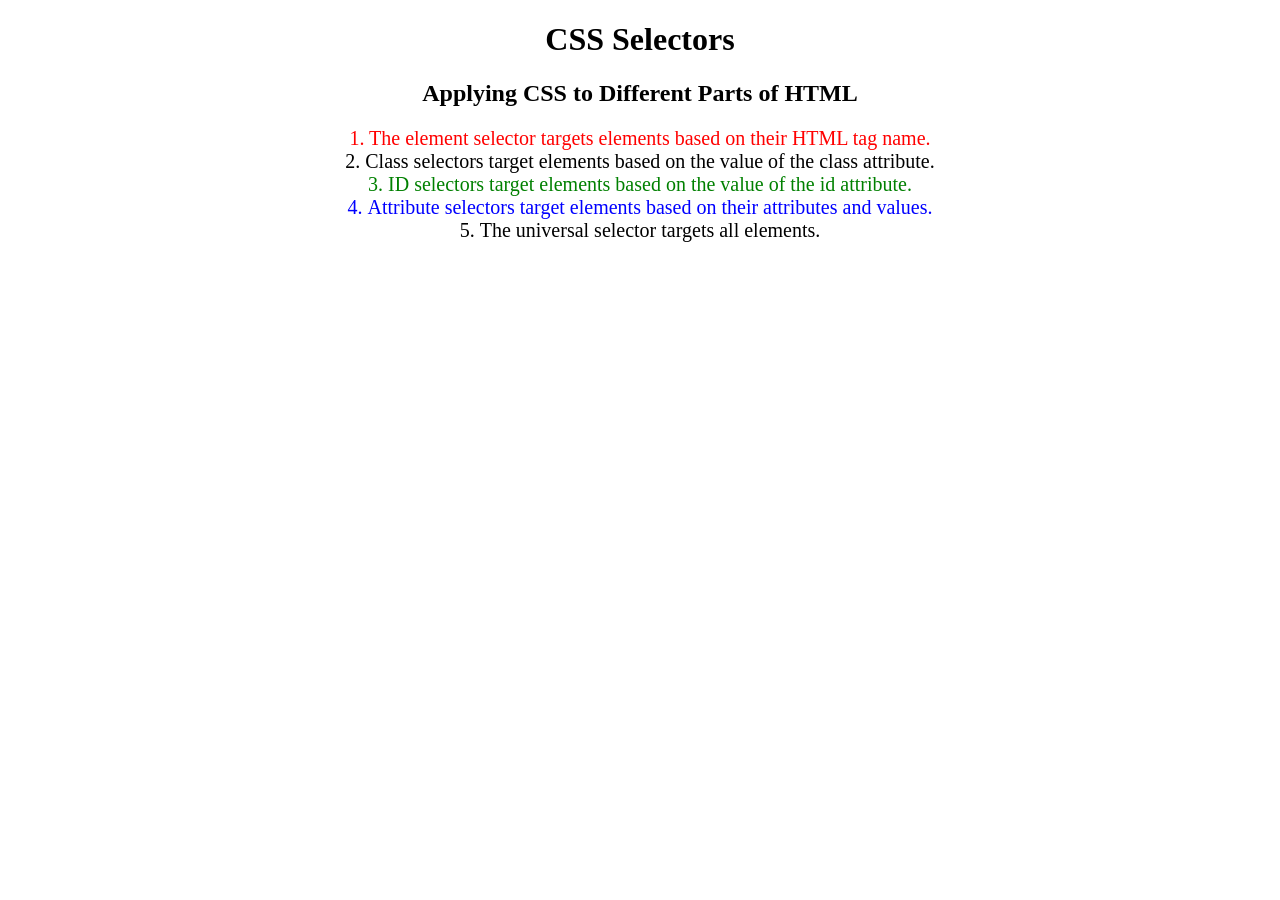
<file: css selector/index.html>
<!DOCTYPE html>
<html lang="en">
<head>
  <meta charset="UTF-8">
  <title>CSS Selectors</title>
  <link rel="stylesheet" href="./style.css" />
</head>

<body>
  <h1>CSS Selectors</h1>
  <h2>Applying CSS to Different Parts of HTML</h2>

  <p class="note">1. The element selector targets elements based on their HTML tag name.</p>

  <ol>
    <li class="note" value="2">Class selectors target elements based on the value of the class attribute.</li>

    <li class="note" id="id-selector-demo" value="3">ID selectors target elements based on the value of the id
      attribute.</li>

    <li class="note" value="4">Attribute selectors target elements based on their attributes and values.</li>

    <li class="note" value="5">The universal selector targets all elements.</li>
  </ol>
</body>
</html>
</file>
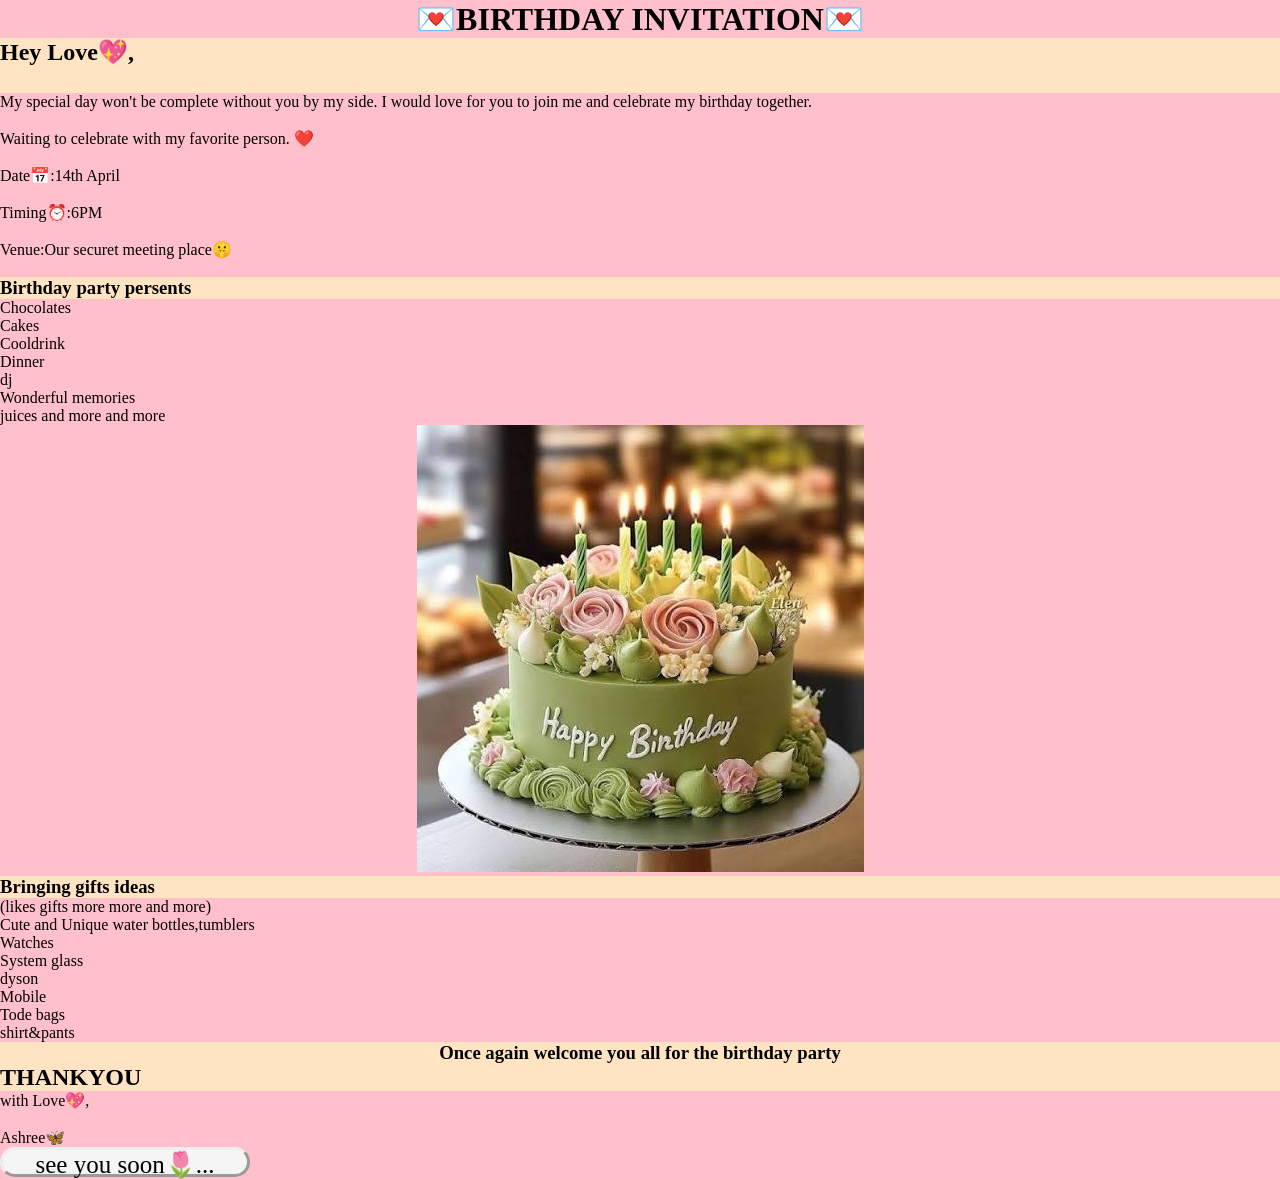
<file: invitehandling/index.html>
<!DOCTYPE html>
<html lang="en">
<head>
    <meta charset="UTF-8">
    <meta name="viewport" content="width=device-width, initial-scale=1.0">
    <title>Invitation</title>
    <link rel="stylesheet" href="style.css">
</head>
<body>
    <div><center><h1>💌BIRTHDAY INVITATION💌</h1></center> 
    <p><h2>Hey Love💖,<br><br></h2>
    My special day won't be complete without you by my side. I would love for you to join me and celebrate my birthday together. <br><br>
    Waiting to celebrate with my favorite person. ❤️<br><br>
    Date📅:14th April <br><br>
    Timing⏰:6PM <br><br>
    Venue:Our securet meeting place🤫 <br><br>
</p>
    <h3>Birthday party persents</h3>
    <ol>
        <li>Chocolates</li>
        <li>Cakes</li>
        <li>Cooldrink </li>
        <li>Dinner</li>
        <li>dj</li>
        <li>Wonderful memories</li>
        <li>juices and more and more</li>
    </ol>
    <center>
        <img src="bcake1.jpg" alt="green color birthday cutting cake/20px">
    </center>
    <h3>Bringing gifts ideas</h3> (likes gifts more more and more)
    <ol>
        <li>Cute and Unique water bottles,tumblers</li> 
        <li>Watches</li>  
        <li>System glass</li>
        <li>dyson</li>  
        <li>Mobile </li>
        <li>Tode bags </li>
        <li>shirt&pants </li>
    </ol>
    <center>
        <h3>Once again welcome you all for the birthday party</h3>
    </center><h2>THANKYOU</h2>
    with Love💖,<br><br>
    Ashree🦋<br>
    </div>
    <button>see you soon🌷...</button>
</body>
</html>
</file>
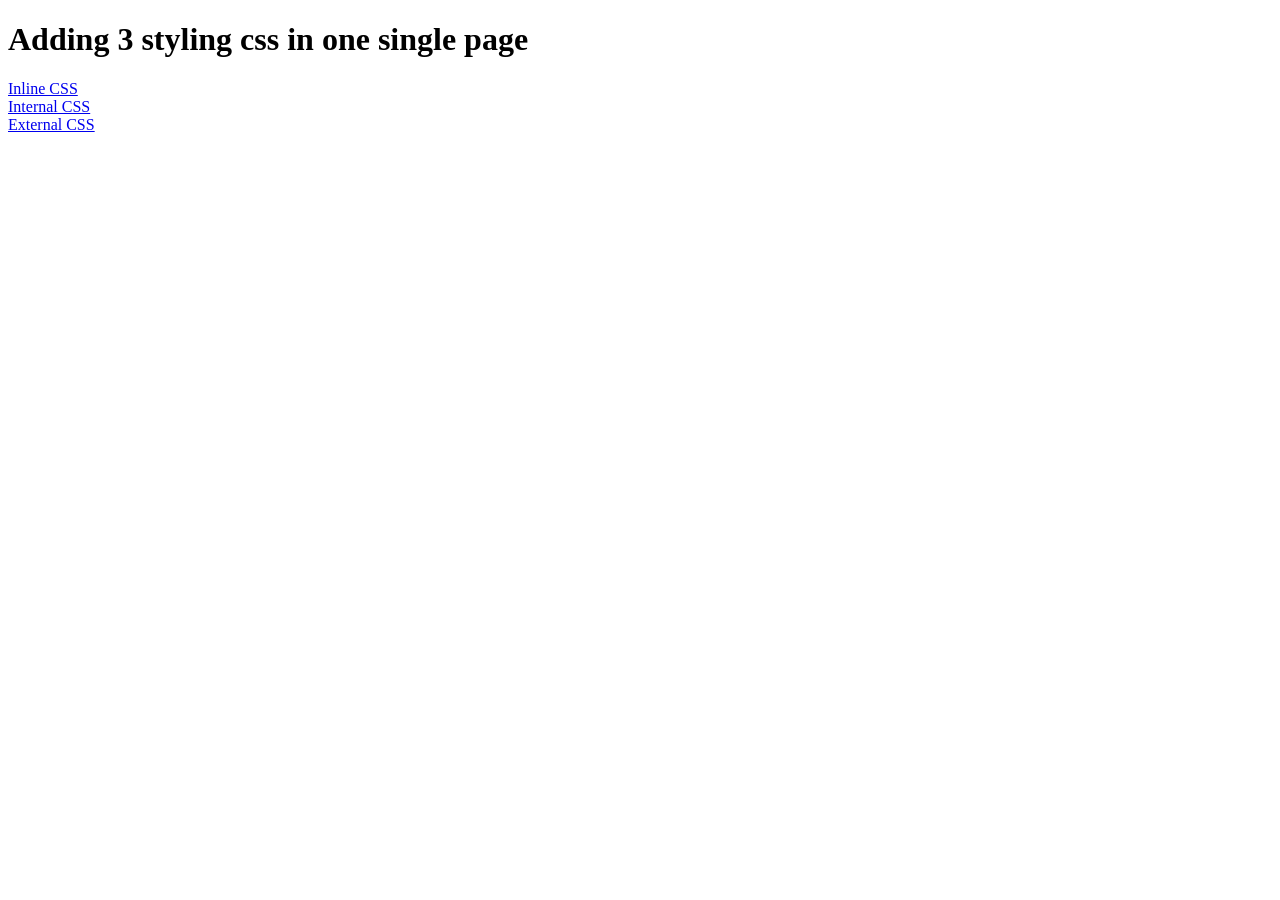
<file: stylishcss/index.html>
<!DOCTYPE html>
<html lang="en">
<head>
    <meta charset="UTF-8">
    <meta name="viewport" content="width=device-width, initial-scale=1.0">
    <title>Document</title>
</head>
<body>
    <h1>Adding 3 styling css in one single page</h1>
    <a href="inline.html">Inline CSS</a><br>
    <a href="internal.html">Internal CSS</a><br>
    <a href="external.html">External CSS</a><br>
</body>
</html>
</file>
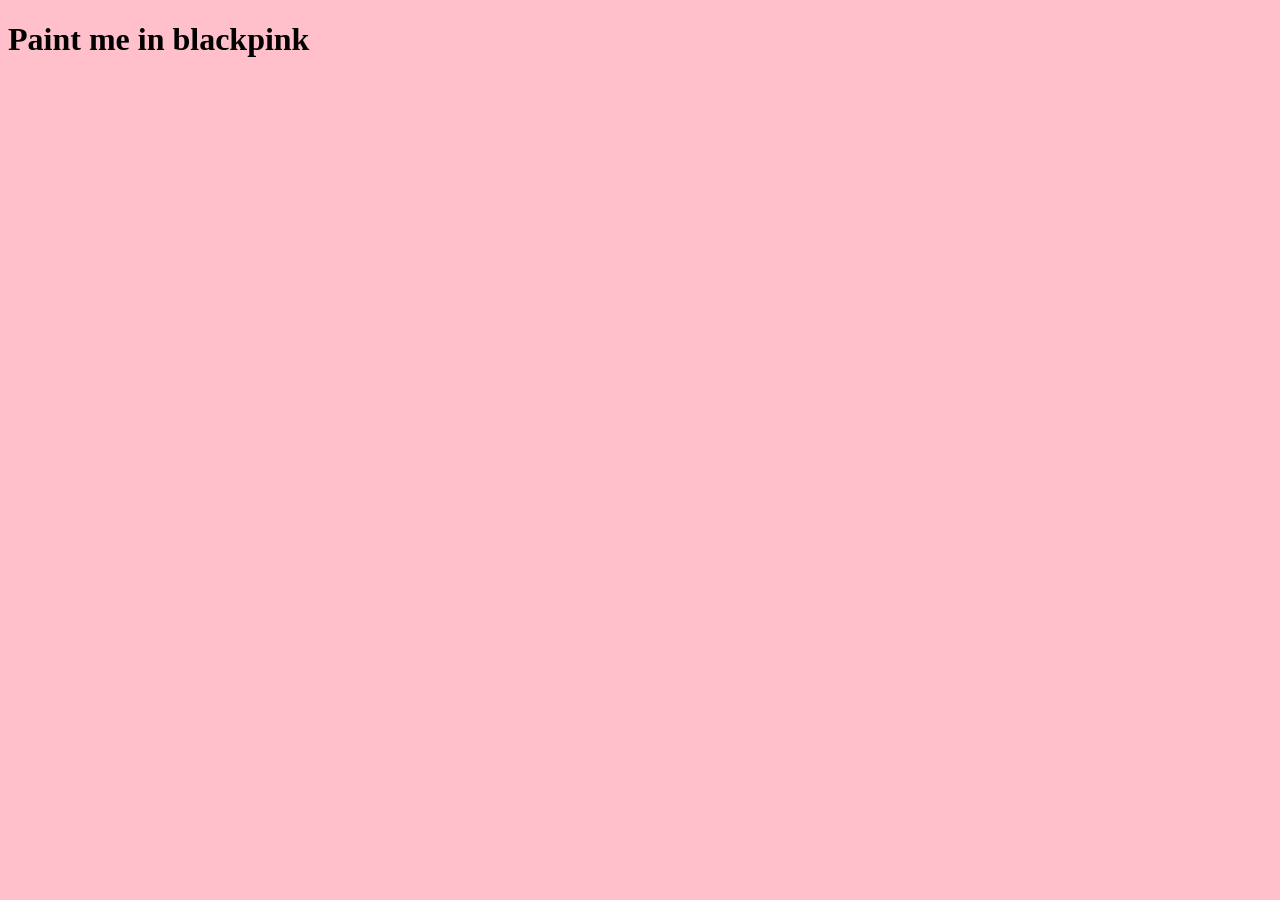
<file: stylishcss/external.html>
<!DOCTYPE html>
<html lang="en">
<head>
    <meta charset="UTF-8">
    <meta name="viewport" content="width=device-width, initial-scale=1.0">
    <title>external</title>
    <link rel="stylesheet" href="style.css">
</head>
<body>
    <h1>Paint me in blackpink</h1>
</body>
</html>
</file>
<file: css selector/style.css>
ol {
  margin-left: -40px;
  margin-top: -20px;
  list-style-position: inside;
}

/* Write your CSS below, don't change the rules above. */
p{
  color: red;
}

.note{
  font-size: 20px;
}

#id-selector-demo{
  color: green;
}

li[value="4"]{
  color: blue;
}

*{
  text-align: center;
}
</file>
<file: invitehandling/style.css>
* {
    margin: 0;
    padding: 0;
    font-family: 'Times New Roman', Times, serif;
    box-sizing: border-box;
}
body{
    width: 100%;
    min-height: 100vh;
    background-color: pink;
} 

.border{
    width: 200px;
    height: 50px;
    border: 2pxsolid black;
}

h2{
    background-color: bisque;
}
h3{
    
    background-color: bisque;
}

img:hover{
    width: 100px;
    min-width: 250px;
    transform: 0.5s;
}
button{
    bottom: auto;
    left: 0%;
    position: absolute;
    transform: translate(-50,-50);
    width: 250px;
    height: 30px;
    outline: none;
    background-color: whitesmoke;
    border-radius: 75px;
    border: outset;
    font-size: 25px;
    text-transform: lowercase;
}
</file>
<file: stylishcss/style.css>
body{
    background-color: pink;
}
h1{
    color: black;
}
</file>
